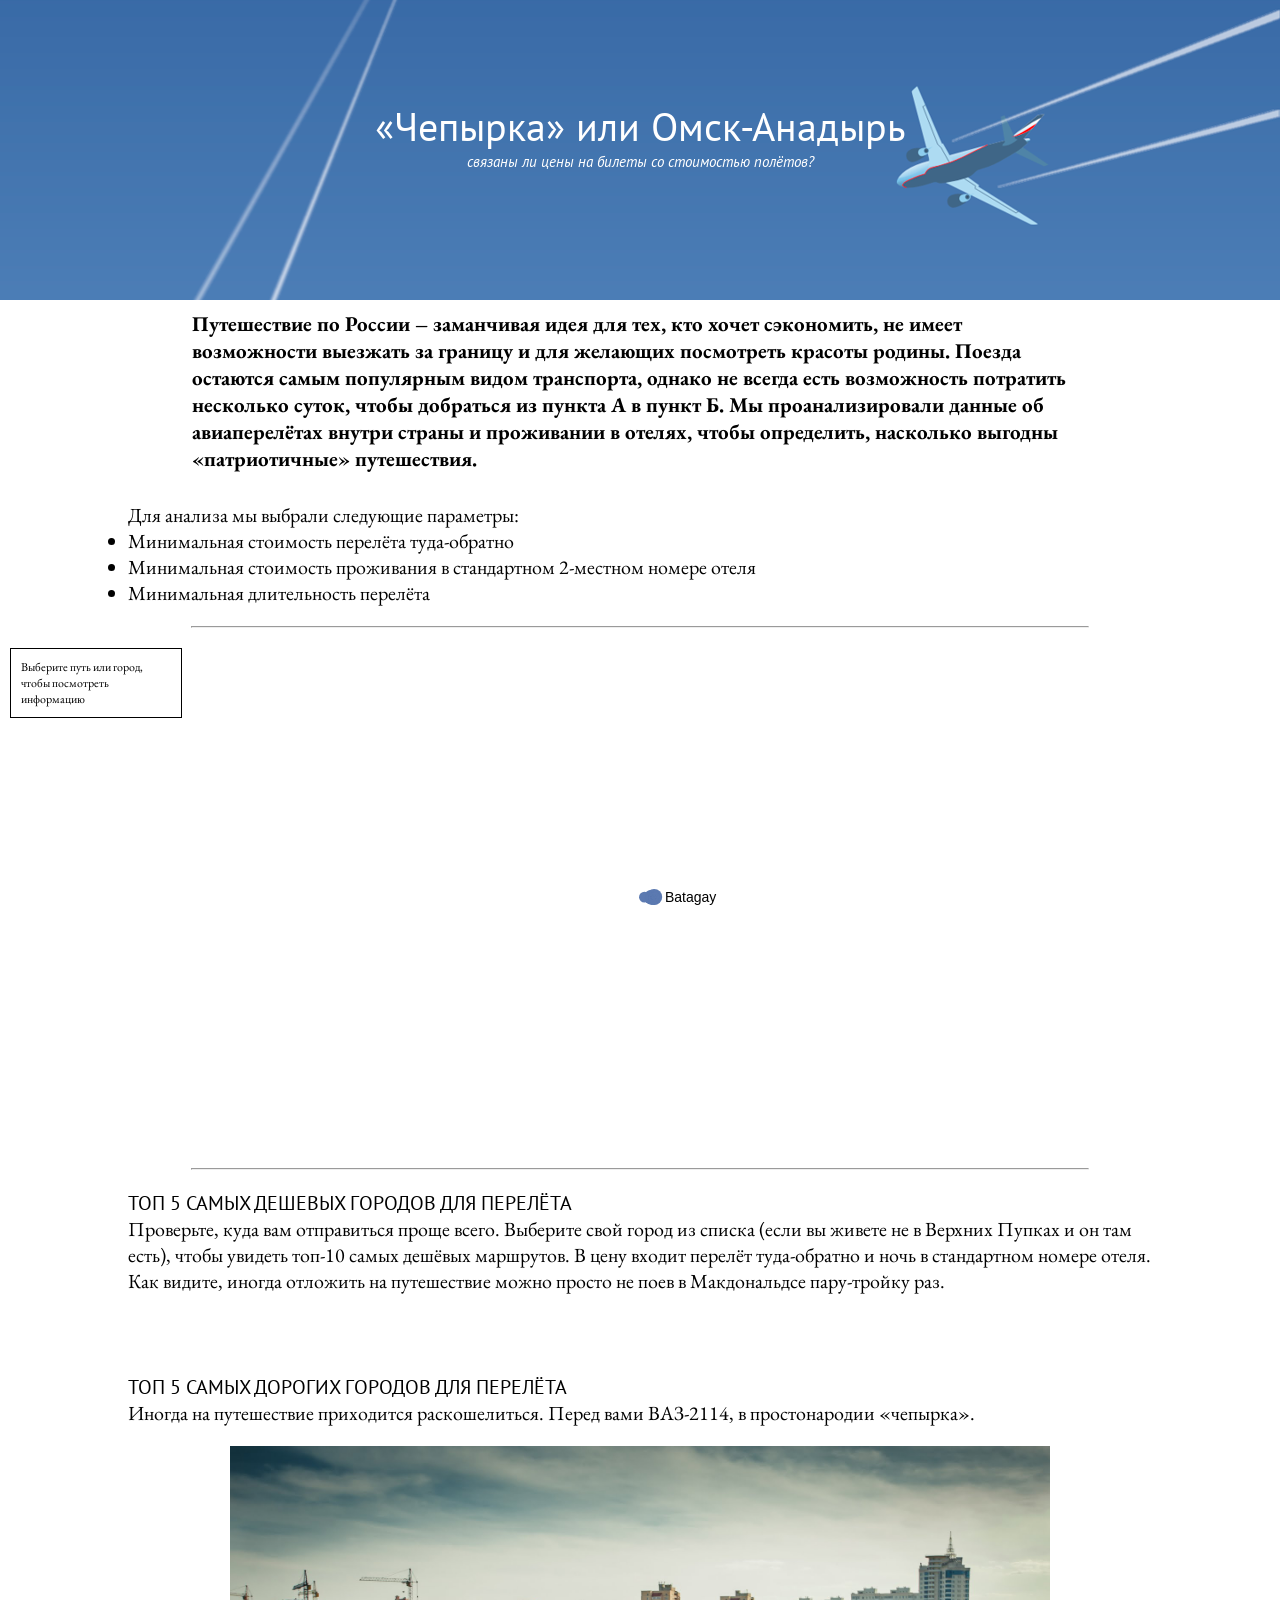
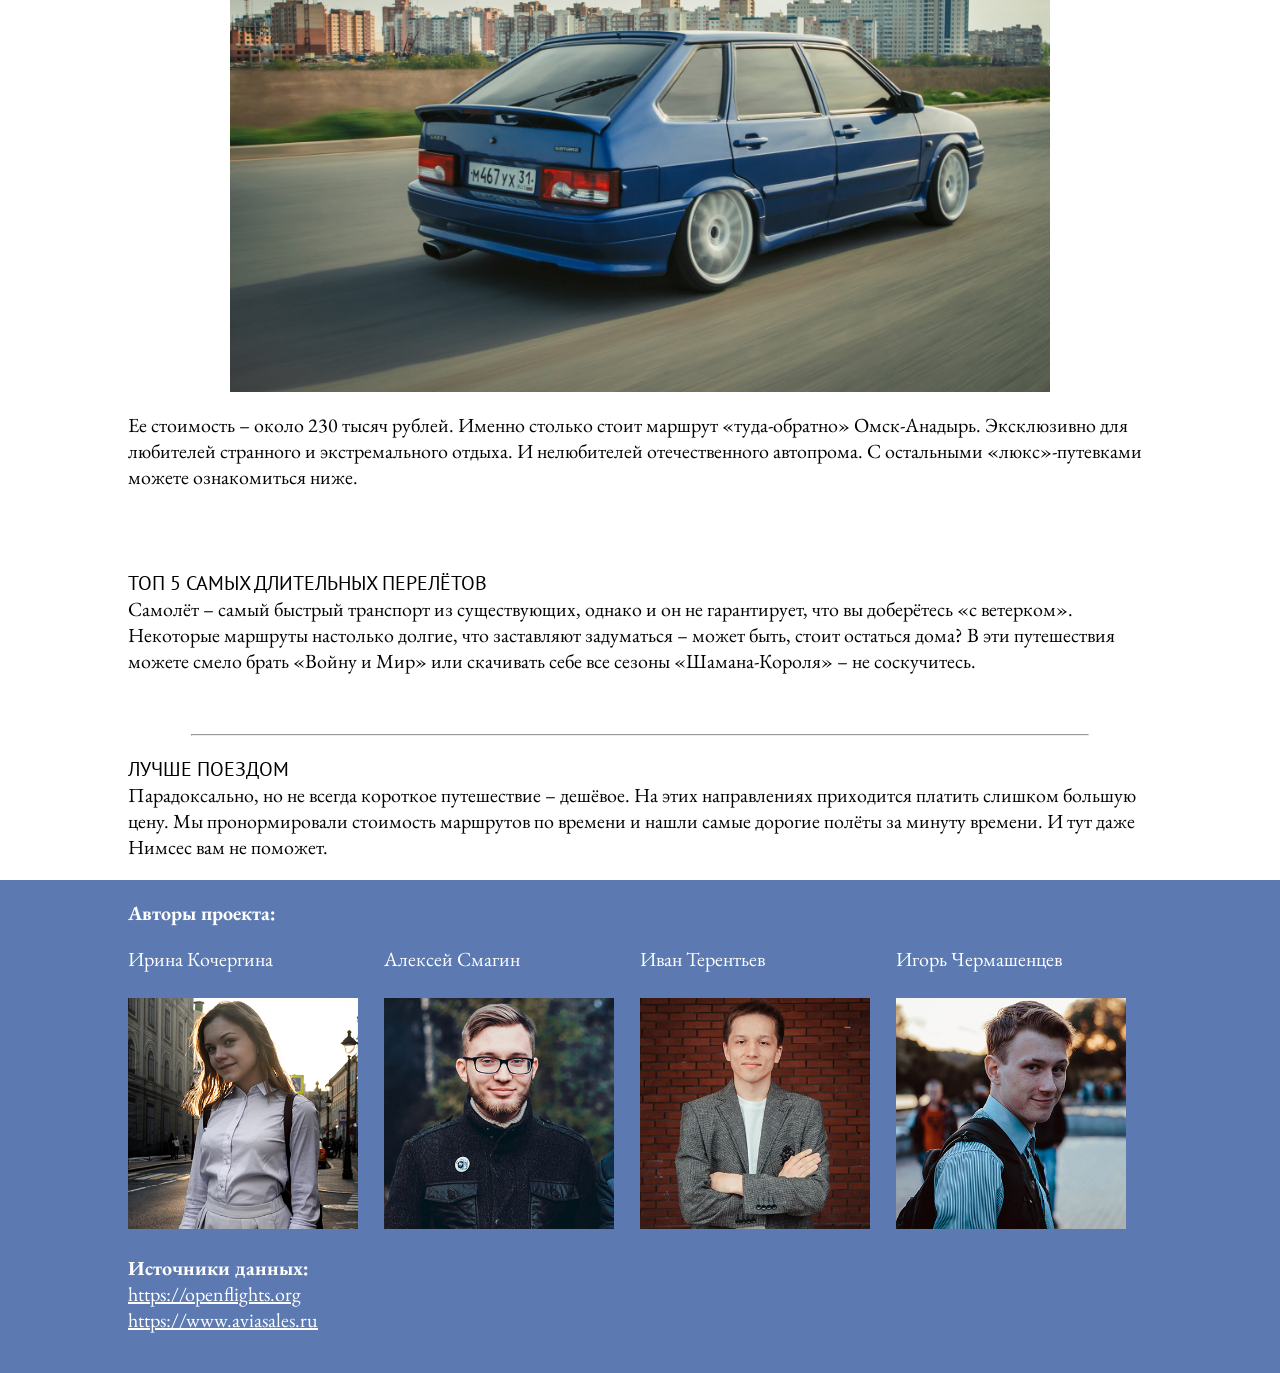
<file: index.html>
<html>
<head>
	<meta charset="UTF-8">
	<link href="style.css" rel="stylesheet">
	<link href="https://fonts.googleapis.com/css?family=EB+Garamond" rel="stylesheet"> 
	<link href="https://fonts.googleapis.com/css?family=PT+Sans" rel="stylesheet"> 
	
	<script src="js/sigmajs/sigma.min.js"></script>
	<script src="js/sigmajs/plugins/sigma.parsers.json.min.js"></script>
	<script src="js/jquery.min.js"></script>
	<title>«Черыпка» или Омск-Анадырь</title>
</head>

<body>
	
	<div class = title>
		«Чепырка» или Омск-Анадырь<br>
		<i><div class="title-descr">связаны ли цены на билеты со стоимостью полётов?</div></i>
	</div>
	<div class = "lead">
		Путешествие по России – заманчивая идея для тех, кто хочет сэкономить, не имеет возможности выезжать за границу и для желающих посмотреть красоты родины. Поезда остаются самым популярным видом транспорта, однако не всегда есть возможность потратить несколько суток, чтобы добраться из пункта А в пункт Б. Мы проанализировали данные об авиаперелётах внутри страны и проживании в отелях, чтобы определить, насколько выгодны «патриотичные» путешествия.
	</div>
	<div class = "block"> 
		Для анализа мы выбрали следующие параметры:<br>
	<ul>
	<li> Минимальная стоимость перелёта туда-обратно
	<li> Минимальная стоимость проживания в стандартном 2-местном номере отеля
	<li> Минимальная длительность перелёта
	</ul>
	</div>
	<hr>
	<div id="container">
		<div class="info">Выберите путь или город, чтобы посмотреть информацию</div>
	</div>
	<hr>
	<div class = "block"> 
		<span class="zag">ТОП 5 САМЫХ ДЕШЕВЫХ ГОРОДОВ ДЛЯ ПЕРЕЛЁТА</span><br>
		Проверьте, куда вам отправиться проще всего. Выберите свой город из списка (если вы живете не в Верхних Пупках и он там есть), чтобы увидеть топ-10 самых дешёвых маршрутов. В цену входит перелёт туда-обратно и ночь в стандартном номере отеля.<br>
		Как видите, иногда отложить на путешествие можно просто не поев в Макдональдсе пару-тройку раз.
	</div>
	<div class = "block">
		<div class='tableauPlaceholder' id='viz1498402320338' style='position: relative'><noscript><a href='#'><img alt='дэш перелеты без фильтра ' src='https:&#47;&#47;public.tableau.com&#47;static&#47;images&#47;-5&#47;-5_5&#47;sheet2&#47;1_rss.png' style='border: none' /></a></noscript><object class='tableauViz'  style='display:none;'><param name='host_url' value='https%3A%2F%2Fpublic.tableau.com%2F' /> <param name='site_root' value='' /><param name='name' value='-5_5&#47;sheet2' /><param name='tabs' value='no' /><param name='toolbar' value='yes' /><param name='static_image' value='https:&#47;&#47;public.tableau.com&#47;static&#47;images&#47;-5&#47;-5_5&#47;sheet2&#47;1.png' /> <param name='animate_transition' value='yes' /><param name='display_static_image' value='yes' /><param name='display_spinner' value='yes' /><param name='display_overlay' value='yes' /><param name='display_count' value='yes' /></object></div>                <script type='text/javascript'>                    var divElement = document.getElementById('viz1498402320338');                    var vizElement = divElement.getElementsByTagName('object')[0];                    vizElement.style.width='100%';vizElement.style.height=(divElement.offsetWidth*0.75)+'px';                    var scriptElement = document.createElement('script');                    scriptElement.src = 'https://public.tableau.com/javascripts/api/viz_v1.js';                    vizElement.parentNode.insertBefore(scriptElement, vizElement);                </script>
	</div>
	<div class = "block"> 
		<span class="zag">ТОП 5 САМЫХ ДОРОГИХ ГОРОДОВ ДЛЯ ПЕРЕЛЁТА</span><br>
		Иногда на путешествие приходится раскошелиться. Перед вами ВАЗ-2114, в простонародии «чепырка».
		<img src="img/chep.jpg">
		Ее стоимость – около 230 тысяч рублей. Именно столько стоит маршрут «туда-обратно» Омск-Анадырь. Эксклюзивно для любителей странного и экстремального отдыха. И нелюбителей отечественного автопрома. С остальными «люкс»-путевками можете ознакомиться ниже.<br>
	</div>
	<div class="block">
		<div class='tableauPlaceholder' id='viz1498401823010' style='position: relative'><noscript><a href='#'><img alt='дэш перелеты без фильтра ' src='https:&#47;&#47;public.tableau.com&#47;static&#47;images&#47;-5&#47;-5_4&#47;sheet2&#47;1_rss.png' style='border: none' /></a></noscript><object class='tableauViz'  style='display:none;'><param name='host_url' value='https%3A%2F%2Fpublic.tableau.com%2F' /> <param name='site_root' value='' /><param name='name' value='-5_4&#47;sheet2' /><param name='tabs' value='no' /><param name='toolbar' value='yes' /><param name='static_image' value='https:&#47;&#47;public.tableau.com&#47;static&#47;images&#47;-5&#47;-5_4&#47;sheet2&#47;1.png' /> <param name='animate_transition' value='yes' /><param name='display_static_image' value='yes' /><param name='display_spinner' value='yes' /><param name='display_overlay' value='yes' /><param name='display_count' value='yes' /></object></div>                <script type='text/javascript'>                    var divElement = document.getElementById('viz1498401823010');                    var vizElement = divElement.getElementsByTagName('object')[0];                    vizElement.style.width='100%';vizElement.style.height=(divElement.offsetWidth*0.75)+'px';                    var scriptElement = document.createElement('script');                    scriptElement.src = 'https://public.tableau.com/javascripts/api/viz_v1.js';                    vizElement.parentNode.insertBefore(scriptElement, vizElement);                </script>
	</div>
	<div class = "block"> 
		<span class="zag">ТОП 5 САМЫХ ДЛИТЕЛЬНЫХ ПЕРЕЛЁТОВ</span><br>
		Самолёт – самый быстрый транспорт из существующих, однако и он не гарантирует, что вы доберётесь «с ветерком». Некоторые маршруты настолько долгие, что заставляют задуматься – может быть, стоит остаться дома? В эти путешествия можете смело брать «Войну и Мир» или скачивать себе все сезоны «Шамана-Короля» – не соскучитесь.<br>
	</div>
	<div class = "block">
		<div class='tableauPlaceholder' id='viz1498401050136' style='position: relative'><noscript><a href='#'><img alt='Dashboard 1 ' src='https:&#47;&#47;public.tableau.com&#47;static&#47;images&#47;_1&#47;_12847&#47;Dashboard1&#47;1_rss.png' style='border: none' /></a></noscript><object class='tableauViz'  style='display:none;'><param name='host_url' value='https%3A%2F%2Fpublic.tableau.com%2F' /> <param name='site_root' value='' /><param name='name' value='_12847&#47;Dashboard1' /><param name='tabs' value='no' /><param name='toolbar' value='yes' /><param name='static_image' value='https:&#47;&#47;public.tableau.com&#47;static&#47;images&#47;_1&#47;_12847&#47;Dashboard1&#47;1.png' /> <param name='animate_transition' value='yes' /><param name='display_static_image' value='yes' /><param name='display_spinner' value='yes' /><param name='display_overlay' value='yes' /><param name='display_count' value='yes' /></object></div>                <script type='text/javascript'>                    var divElement = document.getElementById('viz1498401050136');                    var vizElement = divElement.getElementsByTagName('object')[0];                    vizElement.style.width='100%';vizElement.style.height=(divElement.offsetWidth*0.75)+'px';                    var scriptElement = document.createElement('script');                    scriptElement.src = 'https://public.tableau.com/javascripts/api/viz_v1.js';                    vizElement.parentNode.insertBefore(scriptElement, vizElement);                </script>
	</div>
	<hr>
	<div class = "block"> 
	<span class="zag">ЛУЧШЕ ПОЕЗДОМ</span><br>
	Парадоксально, но не всегда короткое путешествие – дешёвое. На этих направлениях приходится платить слишком большую цену. Мы пронормировали стоимость маршрутов по времени и нашли самые дорогие полёты за минуту времени. И тут даже Нимсес вам не поможет.
	</div>

	<div class = "block special">
		<p><b>Авторы проекта:</b></p>
		<div class = "authors">
			<div class = "author">Ирина Кочергина<br><br>
			<img src="img/avt1.jpg"></div><div class = "author">Алексей Смагин <br><br>
			<img src="img/avt2.jpg"></div><div class = "author">Иван Терентьев <br><br>
			<img src="img/avt3.jpg"></div><div class = "author">Игорь Чермашенцев <br><br>
			<img src="img/avt4.jpg"></div>
		</div>
		
		<br><p><b>Источники данных:</b><br>
		<a href = "https://openflights.org">https://openflights.org</a><br>
		<a href = "https://www.aviasales.ru">https://www.aviasales.ru</a></p>
	</div>
				
</body>

<script>
	  var graph = new sigma({
			renderer: {                                                        
				container: "container",                                        
				type: "canvas"                                                 
			},
			settings: {
				defaultNodeColor: '#5c7ab1',
				edgeLabelSize: 'proportional',
				enableEdgeHovering: true
			}
		});
	  
	  sigma.parsers.json(
			'data.html',
			graph,
			function() {
				graph.refresh();
			}
		);
	  
		sigma.canvas.nodes.square = function(node, context, settings) {
			var prefix = settings('prefix') || '',
			size = node[prefix + 'size'];

			context.fillStyle = node.color || settings('defaultNodeColor');
			context.beginPath();
			context.rect(
				node[prefix + 'x'] - size,
				node[prefix + 'y'] - size,
				size * 2,
				size * 2
			);

			context.closePath();
			context.fill();
		};
	  
		var lastEdge;	  
		graph.bind('overEdge', function(e) {
			if (e.data.edge['id']!=lastEdge) {
			
				var cursorX;
				var cursorY;
				document.onmousemove = function(e){
					cursorX = e.pageX;
					cursorY = e.pageY;
				}
			
				if (e.data.edge['caption']!=undefined)
					$('.info').html("<b>"+e.data.edge['label']+"</b> <br>" + e.data.edge['caption']);
				else 
					$('.info').html("<b>"+e.data.edge['label']+"</b> <br> Нет данных о пути");
				lastEdge = e.data.edge['id'];
				lastNode = undefined;
			}			
		});
		
	  var lastNode;
	  graph.bind('overNode', function(e) {
			if (e.data.node['id']!=lastNode) {
				if (e.data.node['caption']!=undefined)
					$('.info').html("<b>"+e.data.node['label']+"</b> <br>"+e.data.node['caption']);
				else 
					$('.info').html("<b>"+e.data.node['label']+"</b> <br>"+"Нет данных об отелях");
				lastNode = e.data.node['id'];
				lastEdge = undefined;
			}
		});
	  
	</script>

</html>
</file>
<file: style.css>
* {
	padding: 0;
	margin: 0;	
} 

html {
	font-family: 'EB Garamond', serif;
	font-size: 20px;
}

p {
	margin-bottom: 20px;
}

hr {
	width: 70%;
	margin: auto;
}
 
 #container {
    width: 100%;
    height: 500px;
    margin: 20px auto;
	padding: 0px 10px;
	box-sizing: border-box;
	position: relative;
	top: 0;
	left: 0;
  }
 
.info {
	position: absolute;
	border: 1px solid black;
	font-size: 12px;
	width: 150px;
	padding: 10px;
	background: #fff;
	z-index: 50;
} 
  
 .block {
	padding: 20px 10%;
 }
 
.block  img{
	width: 80%;
	margin: 20px auto;
	display: block;
 }
  
 .lead{ 
	padding: 10px 15%;
	font-size: 21px;
	font-weight: bold;
} 
  
.special {
	background-color: #5c7ab1;
	color: #fff;
 }
 
 .special a {
	color: #fff;
 }
 
 .title {
	text-align: center;
	font-family: 'PT Sans', sans-serif;
	font-size: 40px;
	display: block;
	background-image: url(img/head.png);
	height: 200px;
	color: #fff;
	top: 50%;
	padding-top: 100px;
	box-sizing: bolder-box;
 }
 
 .title-descr {
	display: inline;
	font-size: 15px;
 }
 
 .zag {
	font-family: 'PT Sans', sans-serif;
	font-size: 20px;
 }
 
.author {
	display: inline-block;
	width: 25%;
}

.author  img {
	width: 90%;
	margin: 0;
}

.authors{
	margin: auto;
}
</file>
